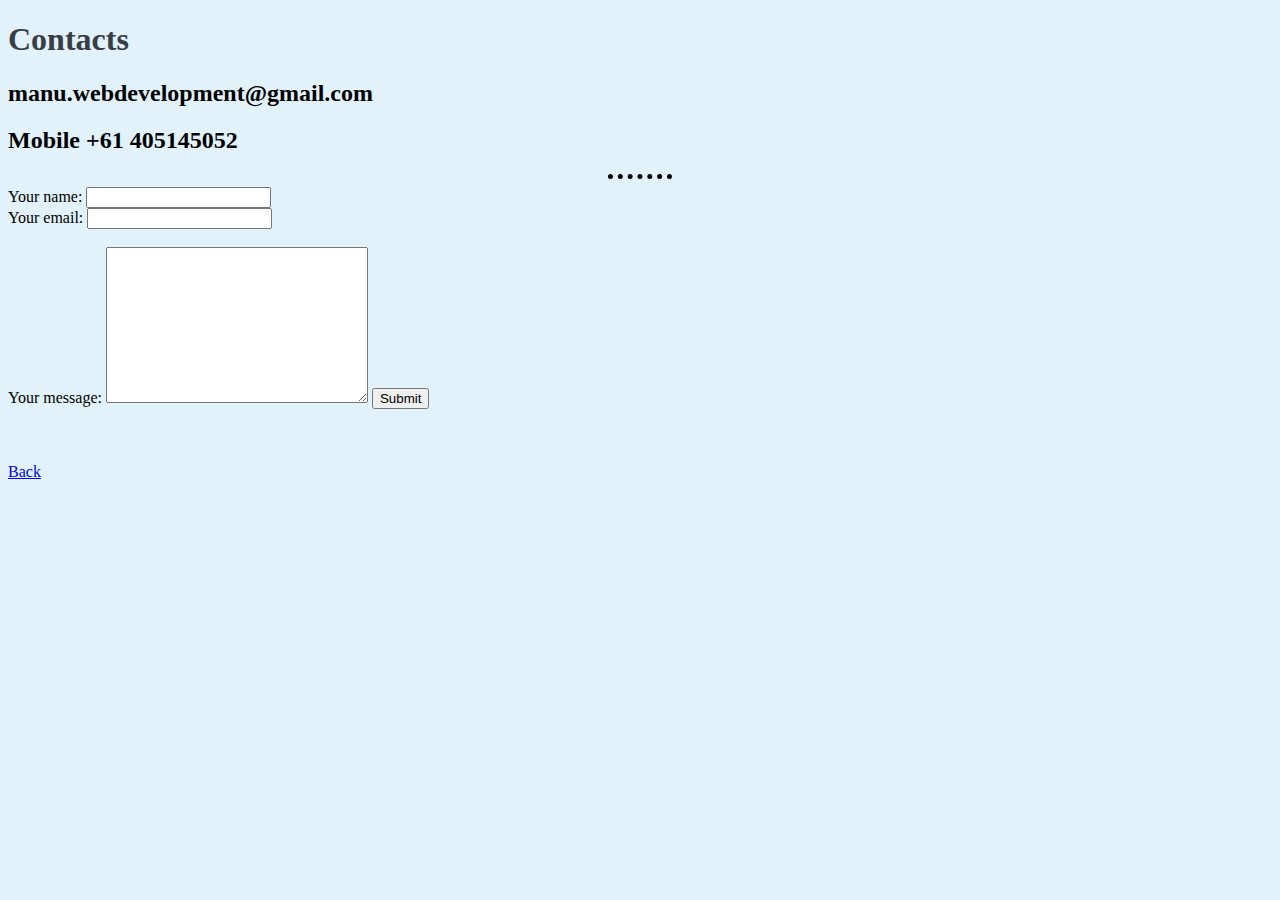
<file: contact.html>
<!DOCTYPE html>
<html lang="en" dir="ltr">

<head>
  <meta charset="utf-8">
  <title>Contact</title>
    <link rel="stylesheet" href="css/styles.css">
</head>

<body>
  <h1>Contacts</h1>
  <h2>manu.webdevelopment@gmail.com</h2>
  <h2>Mobile +61 405145052</h2>
  <hr>
  <form  action="mailto:emanuele.australia@gmail.com" method="post" enctype="text/plain">
    <label>Your name:</label>
    <input type="text" name="name" value=""><br>
<label>Your email:</label>
    <input type="email" name="email" value="">
    <br>
    <br>
    <label>Your message:</label>
    <textarea name="message" rows="10" cols="30"></textarea>

    <input type="submit" name="">
  </form>
  <br><br><br>
  <a href="index.html">Back</a>
</body>


</html>
</file>
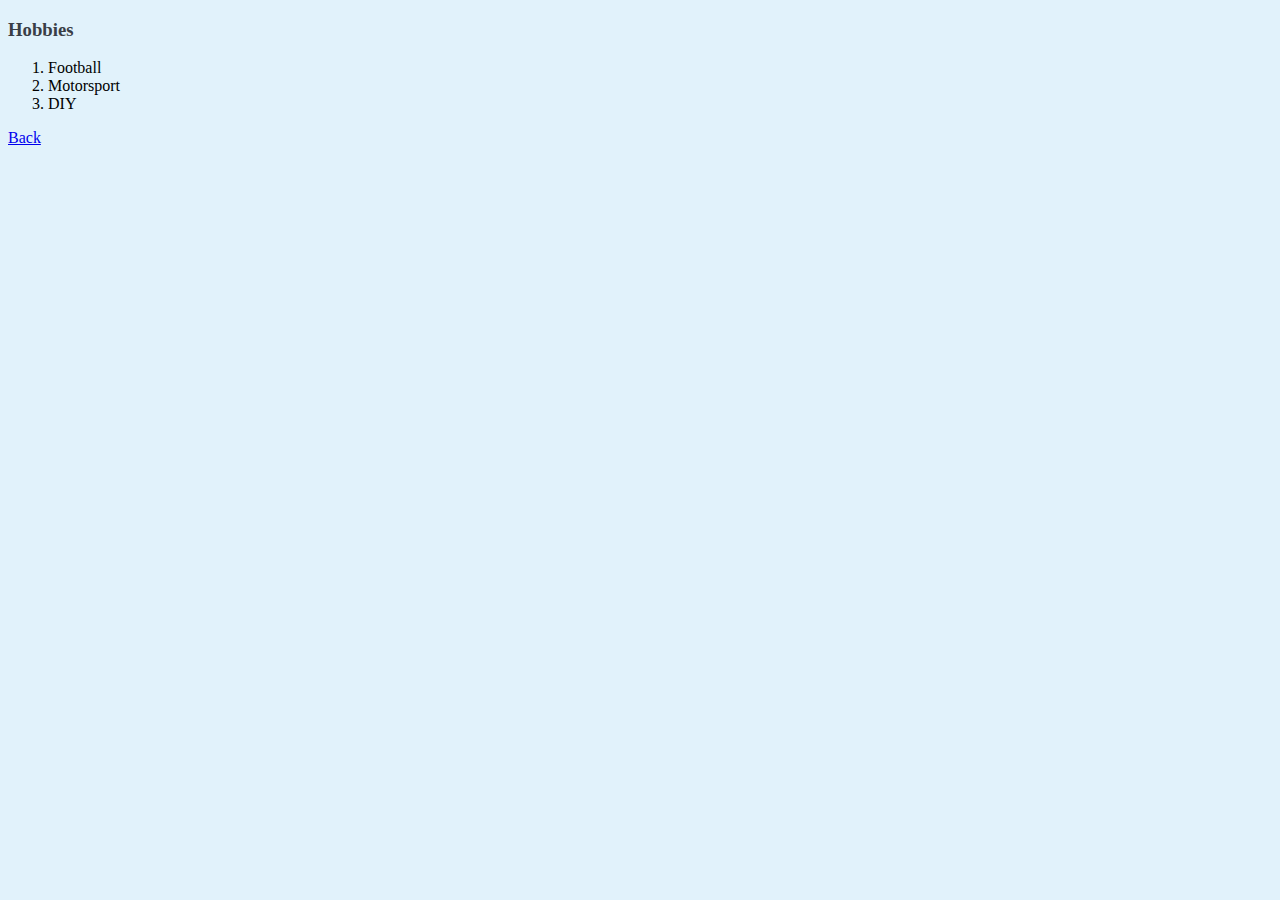
<file: Hobbies.html>
<!DOCTYPE html>
<html lang="en" dir="ltr">
  <head>
    <meta charset="utf-8">
    <title>Hobbies</title>
      <link rel="stylesheet" href="css/styles.css">
  </head>
  <body>
    <h3>Hobbies</h3>
    <ol>
      <li>Football</li>
      <li>Motorsport</li>
      <li>DIY</li>
    </ol>
    <a href="index.html">Back</a>
  </body>
</html>
</file>
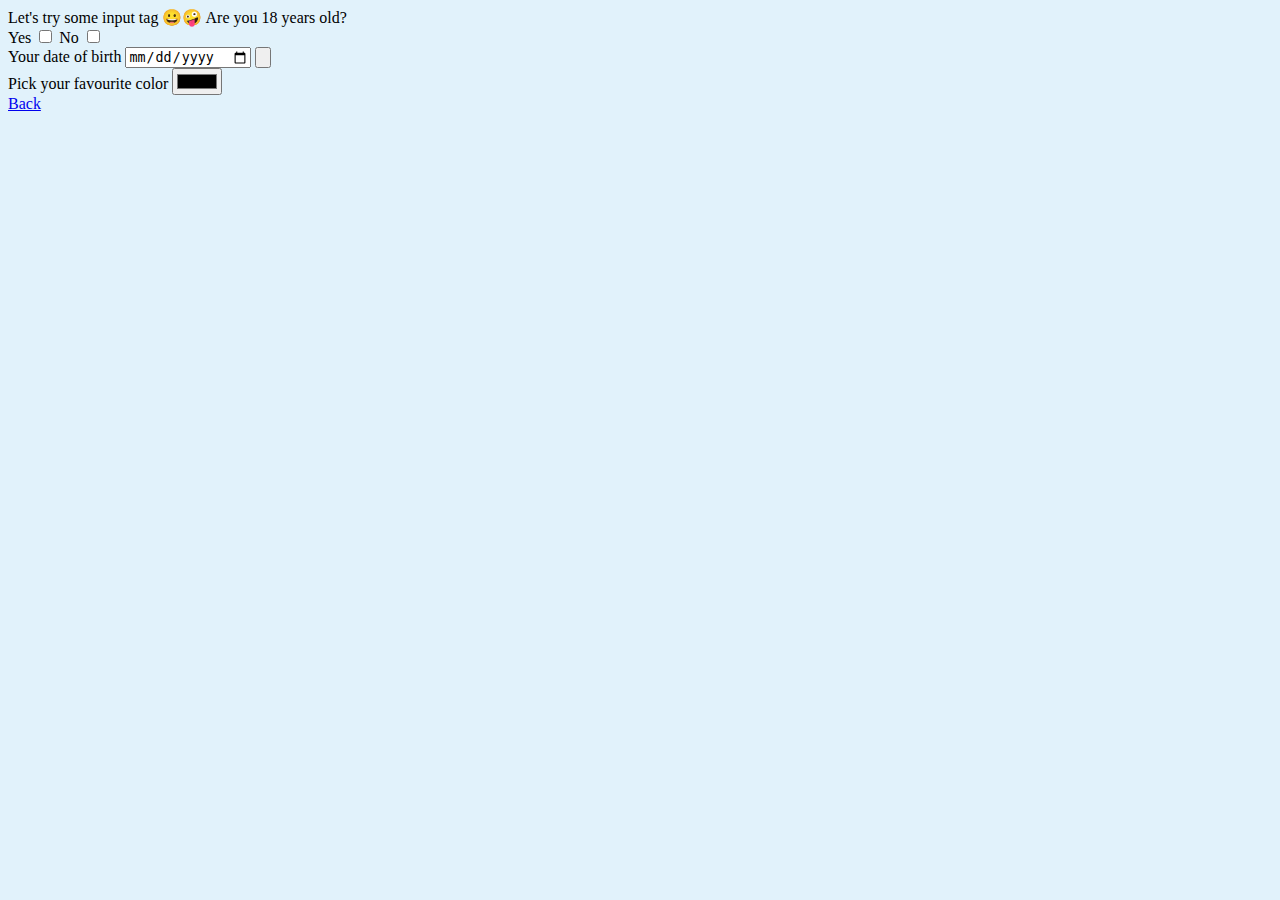
<file: input.html>
<!DOCTYPE html>
<html lang="en" dir="ltr">
  <head>
    <meta charset="utf-8">
    <title></title>
      <link rel="stylesheet" href="css/styles.css">
  </head>
  <body>
    <form class="" action="index.html" method="post">
      <label>Let's try some input tag 😀🤪</label>
      <label>Are you 18 years old?</label>
      <br>
      <label>Yes</label>
      <input type="checkbox" name="" value="">
      <label>No</label>
      <input type="checkbox" name="" value="">
      <br>
      <label>Your date of birth</label>
      <input type="date" name="" value="">
      <input type="submit" name="" value="">
      <br>
      <label>Pick your favourite color</label>
      <input type="color" name="" value="">

    </form>
    <a href="index.html">Back</a>
  </body>
</html>
</file>
<file: css/styles.css>
body {
  background-color: #E1F2FB;
}

hr {

  border-style: none;
  border-top-style: dotted;
  border-color: black;
border-width: 5px;
  width: 5%
}
h1 { color: #393E46;

}
h3 { color: #393E46;

}
</file>
